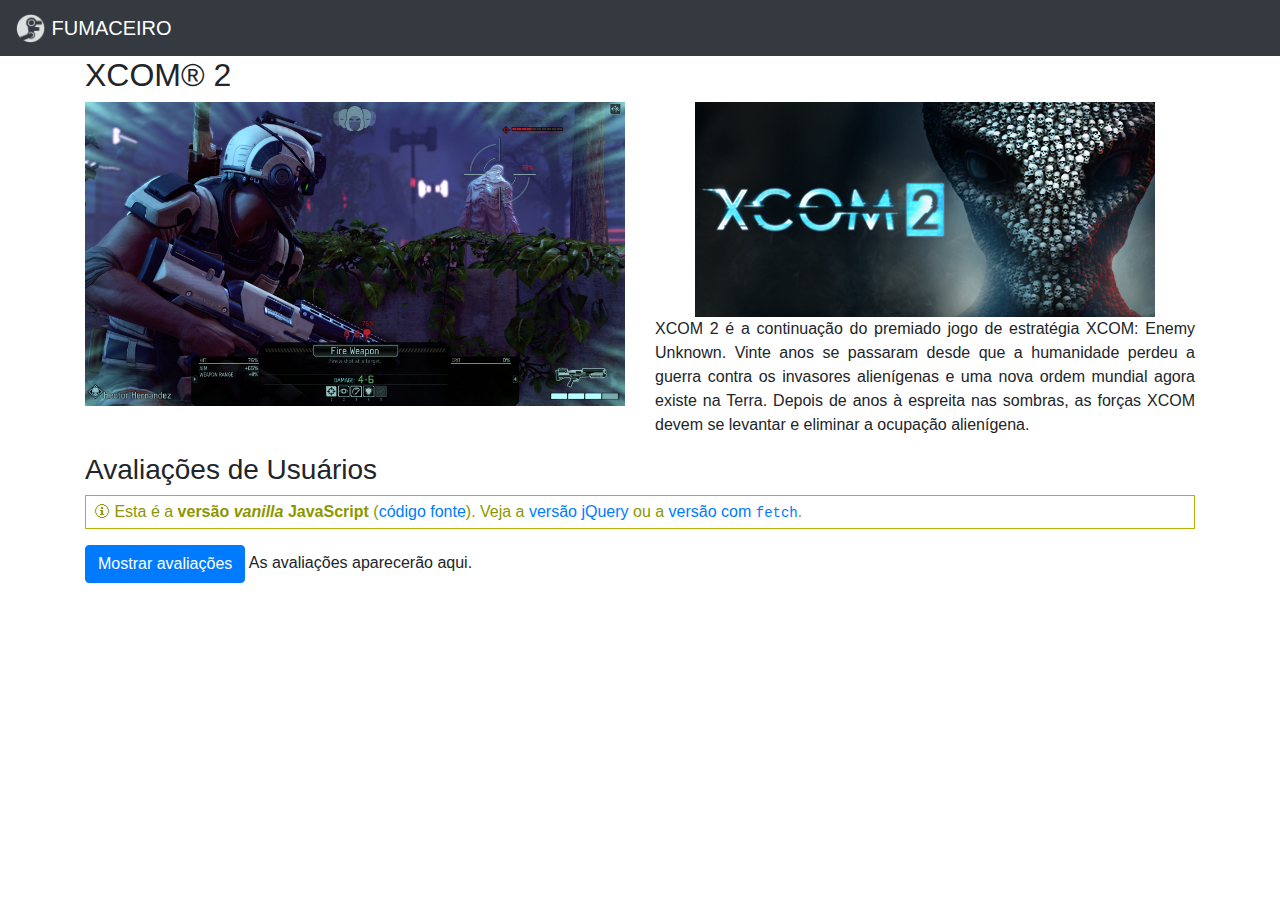
<file: index.html>
<!DOCTYPE html>
<html>
  <head>
    <meta charset="utf-8">
    <meta name="viewport" content="width=device-width, initial-scale=1">
    <title>Boas-vindas ao Fumaceiro</title>
    <link rel="icon" href="img/logo-fumaceiro.png">
    <link rel="stylesheet" href="css/bootstrap.css">
    <link rel="stylesheet" href="css/styles.css">
  </head>
  <body>
    <nav class="navbar navbar-dark bg-dark">
      <a class="navbar-brand" href="#">
        <img src="img/logo-fumaceiro-light.png" width="30" height="30" class="d-inline-block align-top" alt="">
        FUMACEIRO
      </a>
    </nav>
    <div class="container">
      <div class="row">
        <div class="col">
          <h2>XCOM® 2</h2>
        </div>
      </div>
      <div class="row">
        <div class="col">
          <img src="img/xcom-image-1.jpg" alt="Imagem do jogo XCOM 2" class="game-image">
        </div>
        <div class="col game-meta">
          <img src="img/xcom-logo.jpg" alt="Logo do jogo XCOM 2" class="game-logo">
          <p>
            XCOM 2 é a continuação do premiado jogo de estratégia
            XCOM: Enemy Unknown. Vinte anos se passaram desde que a
            humanidade perdeu a guerra contra os invasores alienígenas
            e uma nova ordem mundial agora existe na Terra. Depois de
            anos à espreita nas sombras, as forças XCOM devem se levantar
            e eliminar a ocupação alienígena.
          </p>
        </div>
      </div>
      <div class="row">
        <div class="col">
          <h3>Avaliações de Usuários</h3>
          <p class="nota"> Esta é a <strong>versão <em>vanilla</em>
            JavaScript</strong> (<a href="js/main-vanilla.js" target="_blank">código fonte</a>).
            Veja a <a href="index-jquery.html">versão jQuery</a>
            ou a <a href="index-fetch.html">versão com <code>fetch</code></a>.
          </p>
          <div id="reviews">
            <button class="btn btn-primary" id="show-reviews">Mostrar avaliações</button>
            As avaliações aparecerão aqui.
          </div>
        </div>
      </div>
    </div>
    <!--
    <script src="js/jquery.js" charset="utf-8"></script>
    <script src="js/main-jquery.js" charset="utf-8"></script>
    -->
    <script src="js/main-vanilla.js" charset="utf-8"></script>
  </body>
</html>
</file>
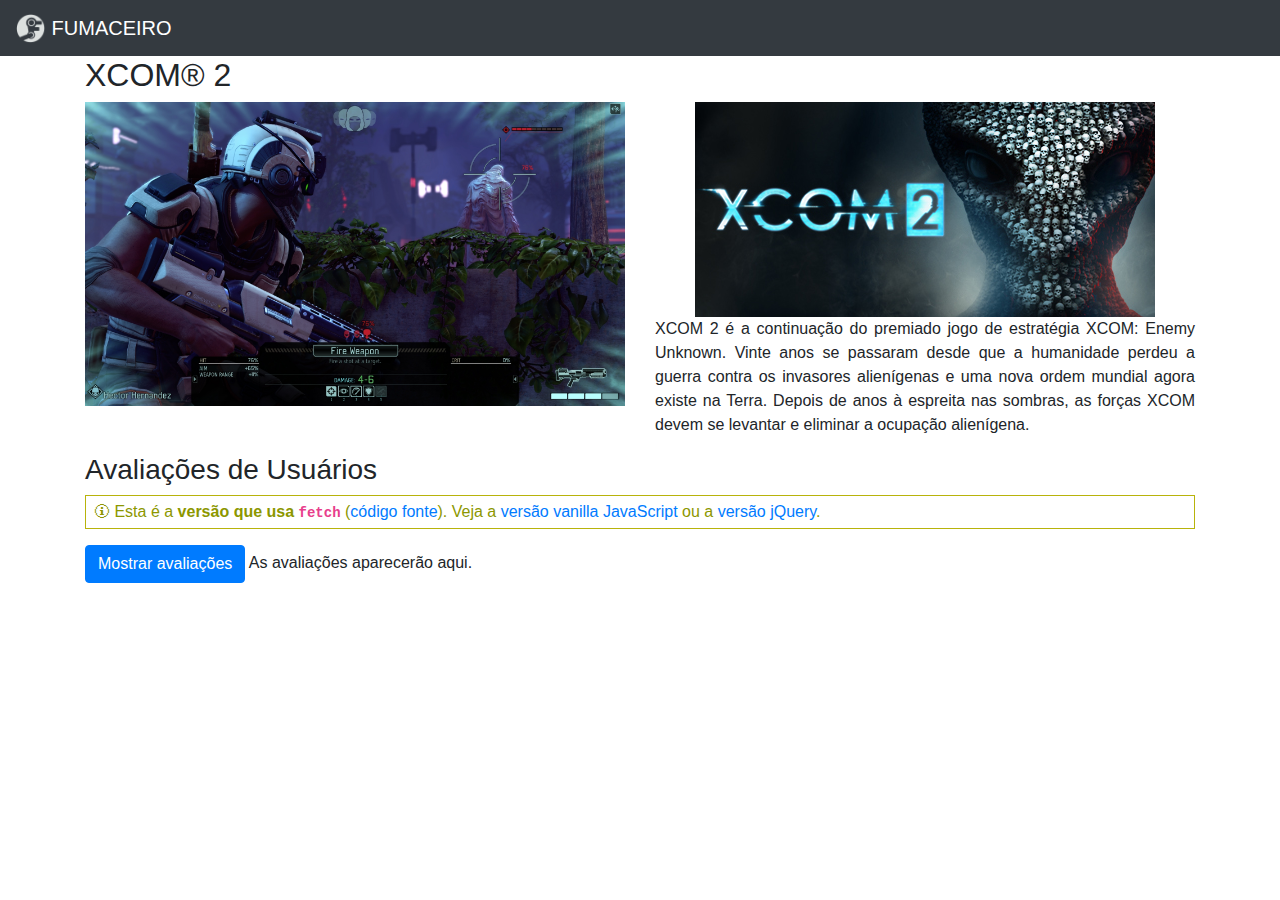
<file: index-fetch.html>
<!DOCTYPE html>
<html>
  <head>
    <meta charset="utf-8">
    <meta name="viewport" content="width=device-width, initial-scale=1">
    <title>Boas-vindas ao Fumaceiro</title>
    <link rel="icon" href="img/logo-fumaceiro.png">
    <link rel="stylesheet" href="css/bootstrap.css">
    <link rel="stylesheet" href="css/styles.css">
  </head>
  <body>
    <nav class="navbar navbar-dark bg-dark">
      <a class="navbar-brand" href="#">
        <img src="img/logo-fumaceiro-light.png" width="30" height="30" class="d-inline-block align-top" alt="">
        FUMACEIRO
      </a>
    </nav>
    <div class="container">
      <div class="row">
        <div class="col">
          <h2>XCOM® 2</h2>
        </div>
      </div>
      <div class="row">
        <div class="col">
          <img src="img/xcom-image-1.jpg" alt="Imagem do jogo XCOM 2" class="game-image">
        </div>
        <div class="col game-meta">
          <img src="img/xcom-logo.jpg" alt="Logo do jogo XCOM 2" class="game-logo">
          <p>
            XCOM 2 é a continuação do premiado jogo de estratégia
            XCOM: Enemy Unknown. Vinte anos se passaram desde que a
            humanidade perdeu a guerra contra os invasores alienígenas
            e uma nova ordem mundial agora existe na Terra. Depois de
            anos à espreita nas sombras, as forças XCOM devem se levantar
            e eliminar a ocupação alienígena.
          </p>
        </div>
      </div>
      <div class="row">
        <div class="col">
          <h3>Avaliações de Usuários</h3>
          <p class="nota"> Esta é a <strong>versão que usa <code>fetch</code>
          </strong> (<a href="js/main-fetch.js" target="_blank">código fonte</a>).
            Veja a <a href="index.html">versão vanilla JavaScript</a>
            ou a <a href="index-jquery.html">versão jQuery</a>.
          </p>
          <div id="reviews">
            <button class="btn btn-primary" id="show-reviews">Mostrar avaliações</button>
            As avaliações aparecerão aqui.
          </div>
        </div>
      </div>
    </div>
    <!--
    <script src="js/jquery.js" charset="utf-8"></script>
    <script src="js/main-jquery.js" charset="utf-8"></script>
    -->
    <script src="js/main-fetch.js" charset="utf-8"></script>
  </body>
</html>
</file>
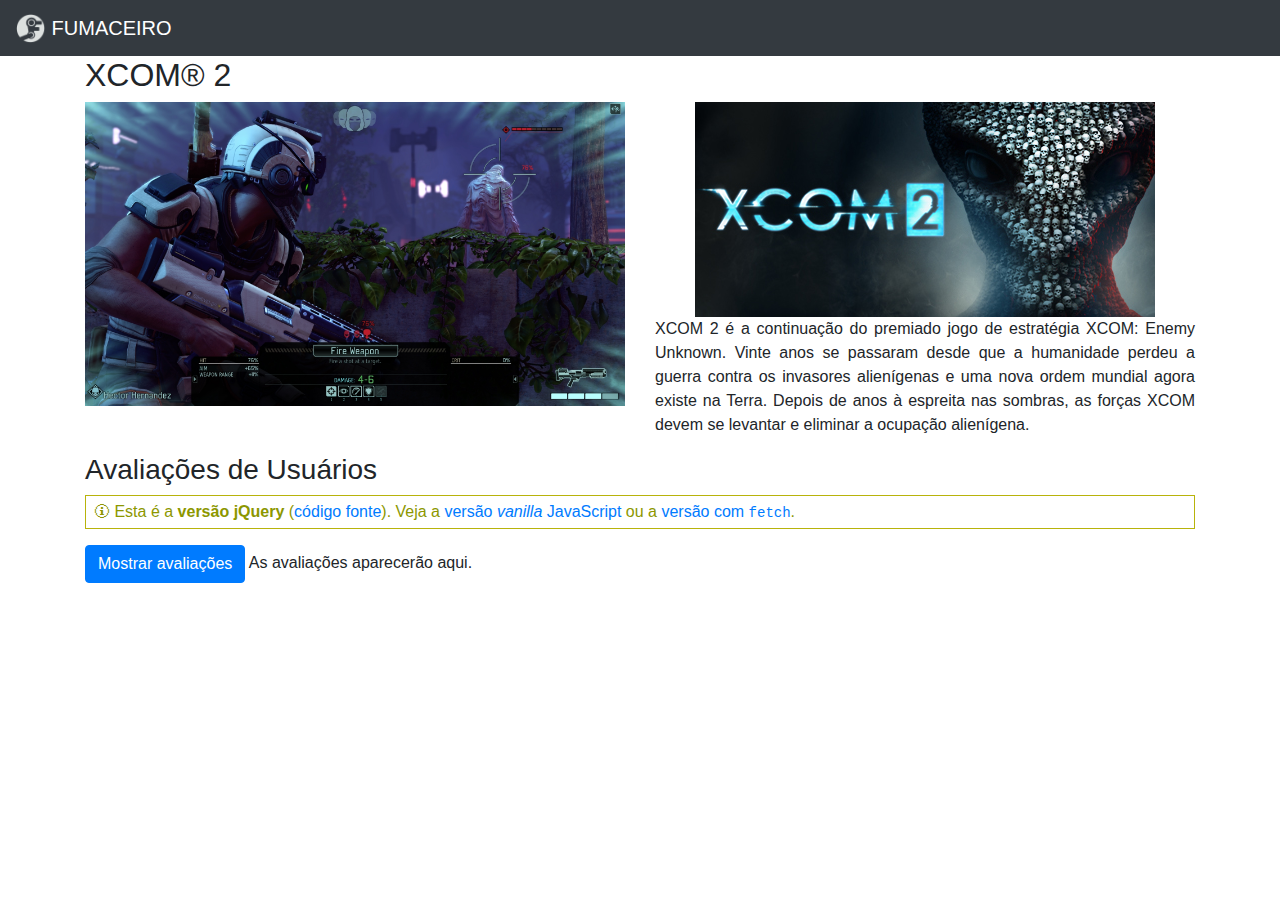
<file: index-jquery.html>
<!DOCTYPE html>
<html>
  <head>
    <meta charset="utf-8">
    <meta name="viewport" content="width=device-width, initial-scale=1">
    <title>Boas-vindas ao Fumaceiro</title>
    <link rel="icon" href="img/logo-fumaceiro.png">
    <link rel="stylesheet" href="css/bootstrap.css">
    <link rel="stylesheet" href="css/styles.css">
  </head>
  <body>
    <nav class="navbar navbar-dark bg-dark">
      <a class="navbar-brand" href="#">
        <img src="img/logo-fumaceiro-light.png" width="30" height="30" class="d-inline-block align-top" alt="">
        FUMACEIRO
      </a>
    </nav>
    <div class="container">
      <div class="row">
        <div class="col">
          <h2>XCOM® 2</h2>
        </div>
      </div>
      <div class="row">
        <div class="col-sm-12 col-lg-6">
          <img src="img/xcom-image-1.jpg" alt="Imagem do jogo XCOM 2" class="game-image">
        </div>
        <div class="col-sm-12 col-lg-6 game-meta">
          <img src="img/xcom-logo.jpg" alt="Logo do jogo XCOM 2" class="game-logo">
          <p>
            XCOM 2 é a continuação do premiado jogo de estratégia
            XCOM: Enemy Unknown. Vinte anos se passaram desde que a
            humanidade perdeu a guerra contra os invasores alienígenas
            e uma nova ordem mundial agora existe na Terra. Depois de
            anos à espreita nas sombras, as forças XCOM devem se levantar
            e eliminar a ocupação alienígena.
          </p>
        </div>
      </div>
      <div class="row">
        <div class="col">
          <h3>Avaliações de Usuários</h3>
          <p class="nota"> Esta é a <strong>versão jQuery</strong>
            (<a href="js/main-jquery.js" target="_blank">código fonte</a>). Veja a
            <a href="index.html">versão <em>vanilla</em> JavaScript</a>
            ou a <a href="index-fetch.html">versão com <code>fetch</code></a>.
          </p>
          <div id="reviews">
            <button class="btn btn-primary" id="show-reviews">Mostrar avaliações</button>
            As avaliações aparecerão aqui.
          </div>
        </div>
      </div>
    </div>
    <script src="js/jquery.js" charset="utf-8"></script>
    <script src="js/main-jquery.js" charset="utf-8"></script>
    <!-- <script src="js/main-vanilla.js" charset="utf-8"></script> -->
  </body>
</html>
</file>
<file: css/styles.css>
.game-image {
  max-width: 100%;
}

.game-logo, .game-meta {
  max-width: 100%;
}

.game-meta {
  text-align: justify;
}

@media (min-width: 487px) {
  .game-logo {
    display: block;
    margin: 0 auto;
  }
}

.review {
  display: flex;
  flex-direction: column;
}

p.nota {
    color: #8c9700;
    border: 1px solid #b8b30b;
    padding: 0.25em 0.5em;
}

p.nota::before {
    content: "🛈";
}

.review h3 {
  font-size: 1em;
}

.review small {
  position: absolute;
  right: 15px;
  color: #aaa;
}

.review p {
  clear: right;
  border: 1px solid silver;
  border-radius: 8px;
  padding: 0.25em 0.5em;
  background: #f8f8f8;
  position: relative;
}

.review.recomenda p {
  border-color: #9999ff;
}

.review.nao-recomenda p {
  border-color: #ffaaaa;
}

.review p::before {
  content: "";
  position: absolute;
  left: 4px;
  top: -10px;
  width: 0;
  height: 0;
  opacity: 0.5;
  border-style: solid;
  border-width: 10px 0 0 10px;
  border-color: transparent transparent transparent #ddd;
}

.review.recomenda p::before {
  border-left-color: #9999ff;
}

.review.nao-recomenda p::before {
  border-left-color: #ffaaaa;
}
</file>
